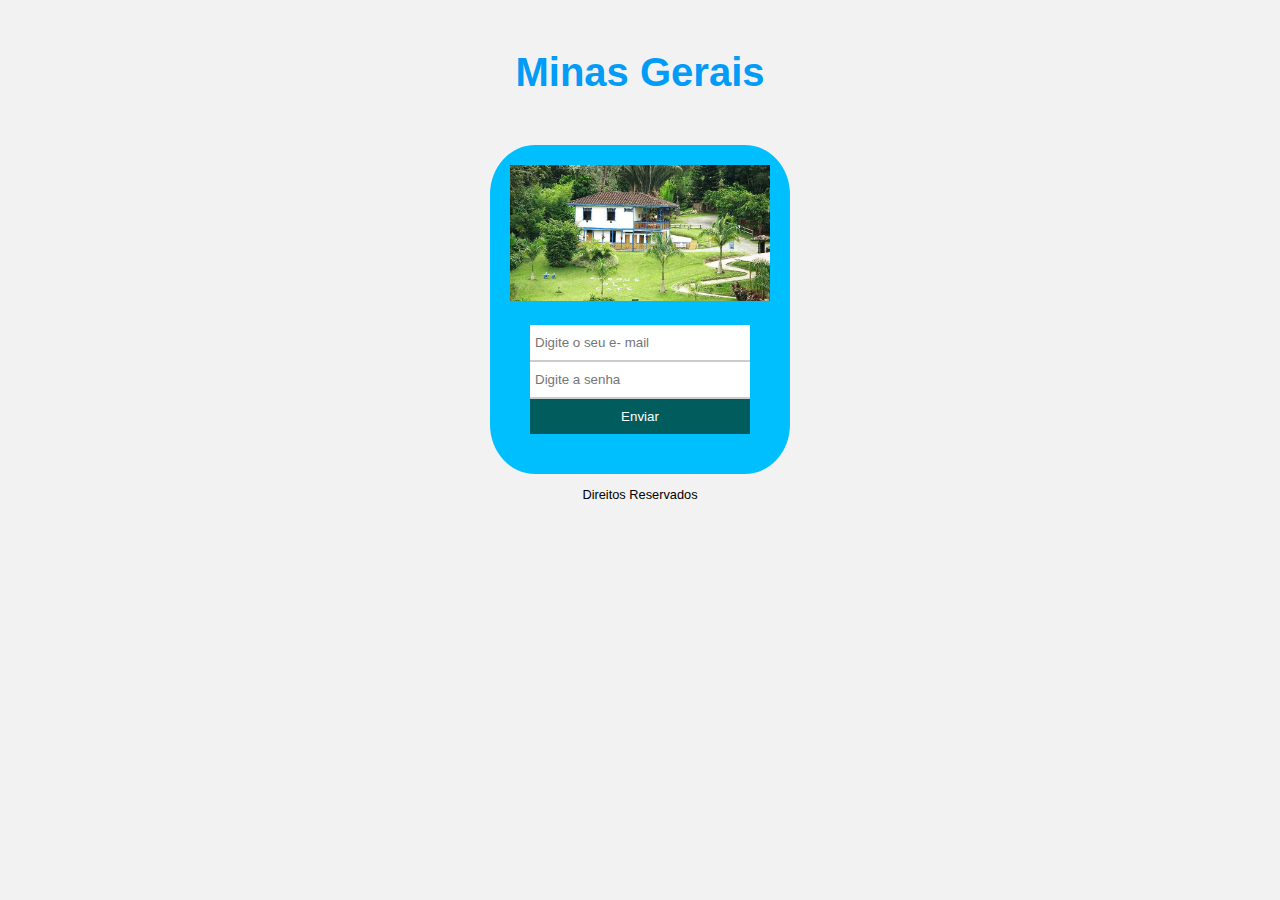
<file: index.html>
<!DOCTYPE html>
<html lang="pt-br">
<head>
	<meta charset="UTF-8">
	<meta name="viewport" content="width=device-widh, initial-scale=1.0">
	<meta http-equiv="X-UA-Compatible" content="ie=edge">
	<title>Projeto Tela de Login</title>
	<link rel="stylesheet" href="assets/css/style.css">
</head>
<body>
	
	<header>
		<h1><a href="https://www.google.com/search?q=pousadas+em+minas+gerais&rlz=1C1CHBD_pt-PTBR880BR880&oq=pousadas+em+&aqs=chrome.1.69i57j0i395l3j0l2j0i395l2j0j0i395.36014j1j7&sourceid=chrome&ie=UTF-8" target="_blank">Minas Gerais</a></h1>
		<nav></nav>

	</header>

	<section class="content-center">
		<div class="text-center">
			
			<img src="assets/images/foto.jpg" alt="Não foi possível carregar a imagem">

		</div>
		<form action="/login" method="POST" id="form-login">
			
			<div>
				<input type="email" id="email" placeholder="Digite o seu e- mail" required>
			</div>

			<div>
				
				<input type="password" id="password" placeholder="Digite a senha" required>

			</div>
			<div>
				
				<button id="btn-submit">Enviar</button>

			</div>

		</form>
	</section>

	<footer>
		<p>Direitos Reservados</p>

	</footer>
	<script src="assets/js/script.js"></script>
</body>
</html>
</file>
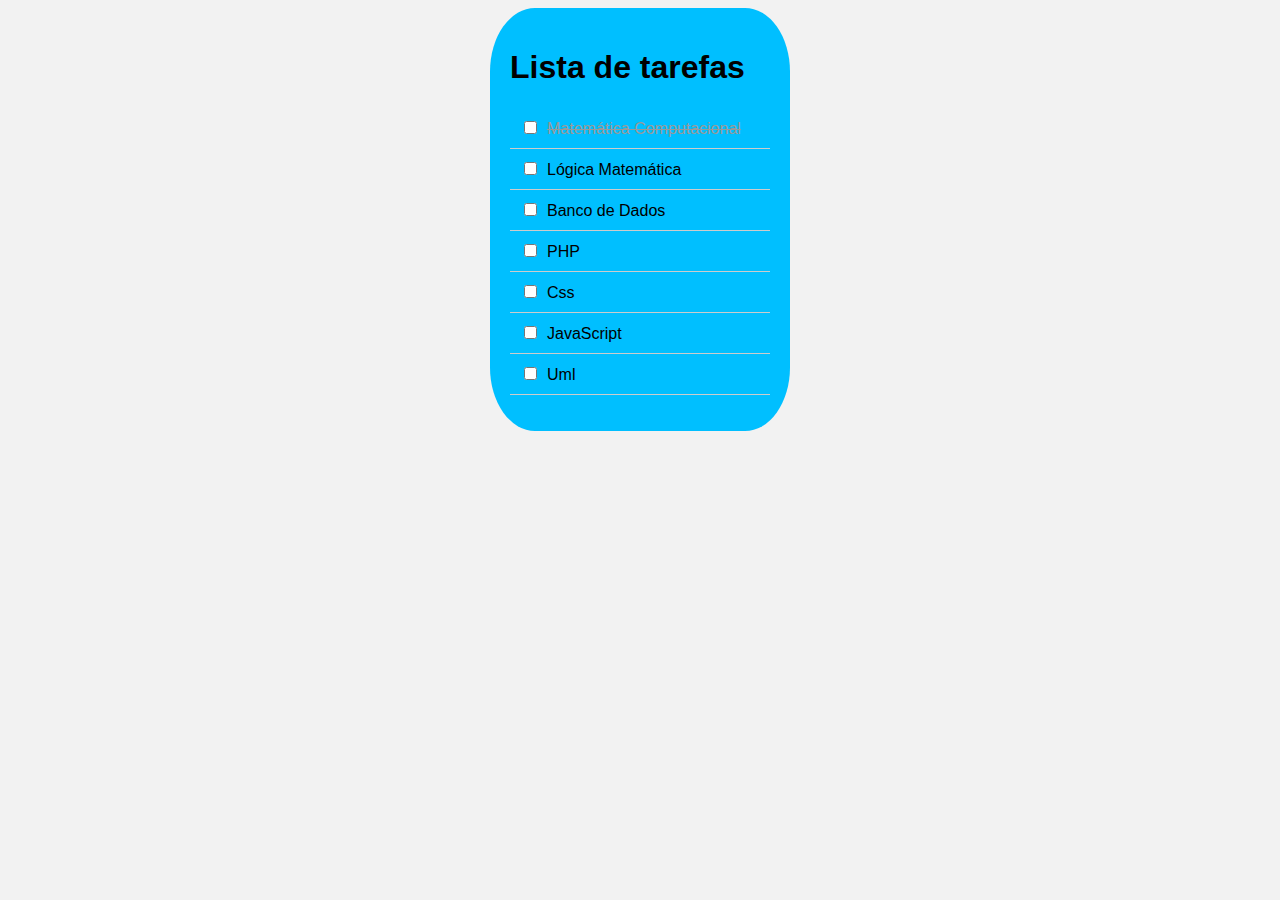
<file: Lista.html>
<!DOCTYPE html>
<html lang="pt-br">
<head>
	<meta charset="UTF-8">
	<meta name="viewport" content="width=device-widh, initial-scale=1.0">
	<meta http-equiv="X-UA-Compatible" content="ie=edge">
	<title>Lista de tarefas</title>
	<link rel="stylesheet" href="assets/css/style.css">
</head>

<body>
	
	<div class="content-center">
		
		<h1>Lista de tarefas</h1>
		<ul class="todo">
			<li class="complete"><input type="checkbox">Matemática Computacional</li>
			<li><input type="checkbox">Lógica Matemática</li>
			<li><input type="checkbox">Banco de Dados</li>
			<li><input type="checkbox">PHP</li>
			<li><input type="checkbox">Css</li>
			<li><input type="checkbox">JavaScript</li>
			<li><input type="checkbox">Uml</li>

		</ul>
		<script src="assets/js/todo.js"></script>

	</div>

</body>
</html>
</file>
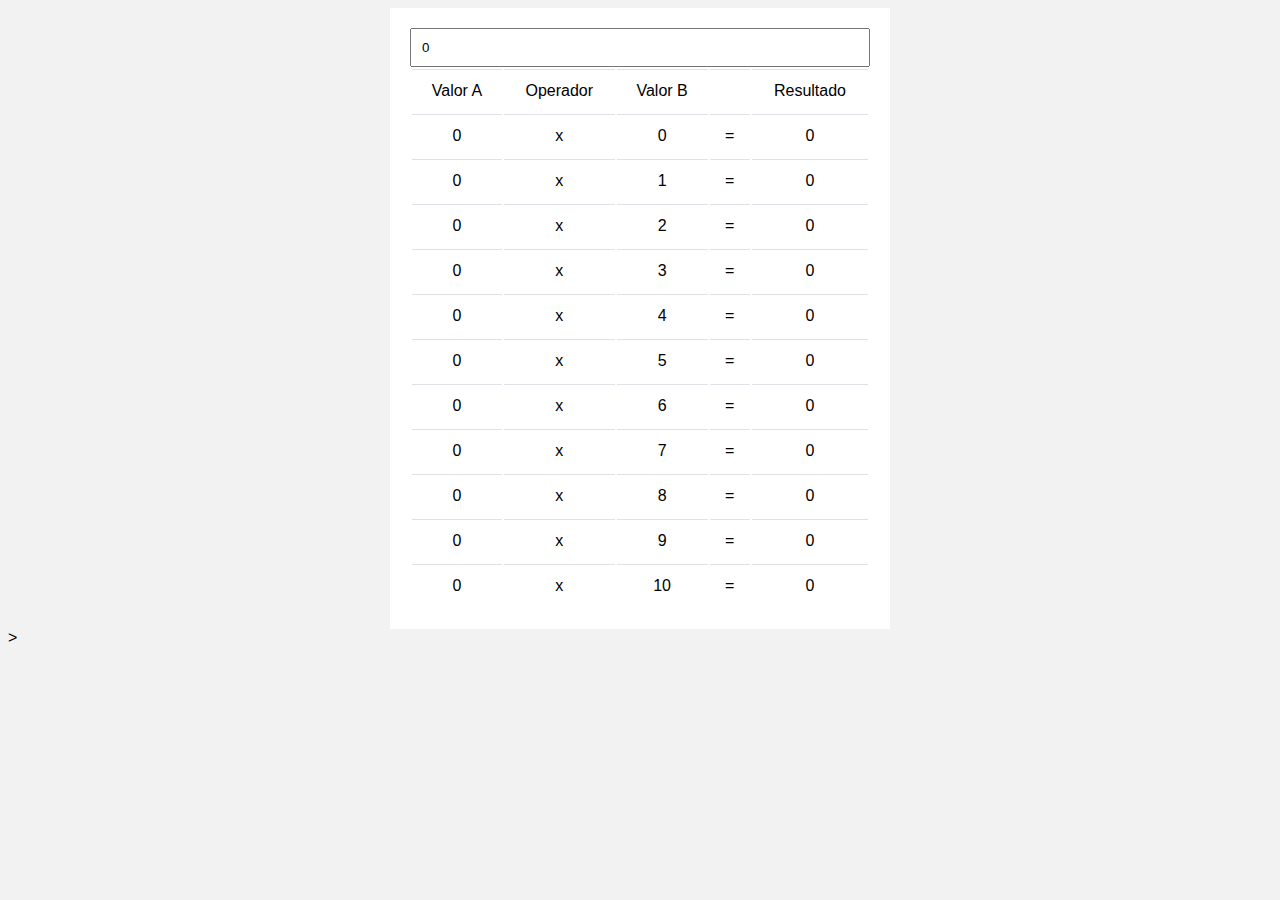
<file: tabuada.html>
<!DOCTYPE html>
<html lang="pt-br">
<head>
	<meta charset="UTF-8">
	<meta name="viewport" content="width=device-widh, initial-scale=1.0">
	<meta http-equiv="X-UA-Compatible" content="ie=edge">
	<title>Tabuada</title>
	<link rel="stylesheet" href="assets/css/style.css">
</head>

<body>
	
	<div class="content-tabuada">

		<input type="number"  id="valorA" value="0">
		
		<table id="tabuada">
			<thead>
				<tr>
					<td>Valor A</td>
					<td>Operador</td>
					<td>Valor B</td>
					<td>&nbsp;</td>
					<td>Resultado</td>
				</tr>
			</thead>
			<tr>
					<td>1</td>
					<td>x</td>
					<td>0</td>
					<td>=</td>
					<td>0</td>
				</tr>
			<tbody></tbody>
		</table>

	</div>
	<script src="assets/js/tabuada.js"></script>>

</body>
</html>
</file>
<file: assets/css/style.css>
*{
	box-sizing: border-box;
	font-family: Arial, Helvetica, sans-serif;
}

body{
	background-color: #F2F2F2;
}

.content-center{
	width: 100%;
	max-width: 300px;
	margin: auto;
	padding: 20px;
	background-color: #00BFFF;
	border-radius: 15%;
}

.content-center .text-center{
	text- align: center;
}

.content-center img{
	width: 100%;
}

.content-center form{
	margin: 20px;
}

.content-center input,
.content-center button{
	width: 100%;
	padding: 10px 5px;
	border: none;
	outline: none;
}
.content-center input {
	border-bottom-color: #CCC;
	border-bottom-style: solid;
	border-bottom-width: 2px;
	margin-bottom: 4,5px; 
}
.content-center input:focus{
	border-bottom-color: #005c5d;
}
.content-center button{
	background-color: #005c5d;
	color: #FFF;
}
.content-center button:hover{
	background-color: #005c5d;
	color: #FFF;
	cursor: pointer;
}
.content-center button:active{
	background-color: blue;
	color: #FFF;
}

header a {
	color:#009cf7;
	text-decoration: none;
}
header a:hover {
	text-decoration: underline;
}
header h1 {
	font-size:2.5em;
	text-align: center;
	margin: 50px auto;
}
footer {
	font-size:.8em;
	text-align: center;
}
.content-tabuada {
	width: 100%;
	text-align: center;
	max-width: 500px;
	background-color: #FFF;
	margin: auto;
	padding: 20px;
}
.content-tabuada table{
	width: 100%;
}
.content-tabuada td {
	padding: .75rem;
	border-top: 1px solid #DEE2E6;
}
.content-tabuada tbody tr:nth-child(odd){
	background-color: white;
}
#valorA {
	width: 100%;
	padding: 10px;
}

.todo{
	list-style: none;
	padding: 0;
}

.todo li{
	padding: 10px;
	border-bottom: #CCC 1px solid;

}
 .todo li input{
 	width: initial;
 	margin-right: 10px;
 }
 .todo li.complete{
 	text-decoration: line-through;
 	color: #999;
 	cursor: not-allowed;
 }
</file>
